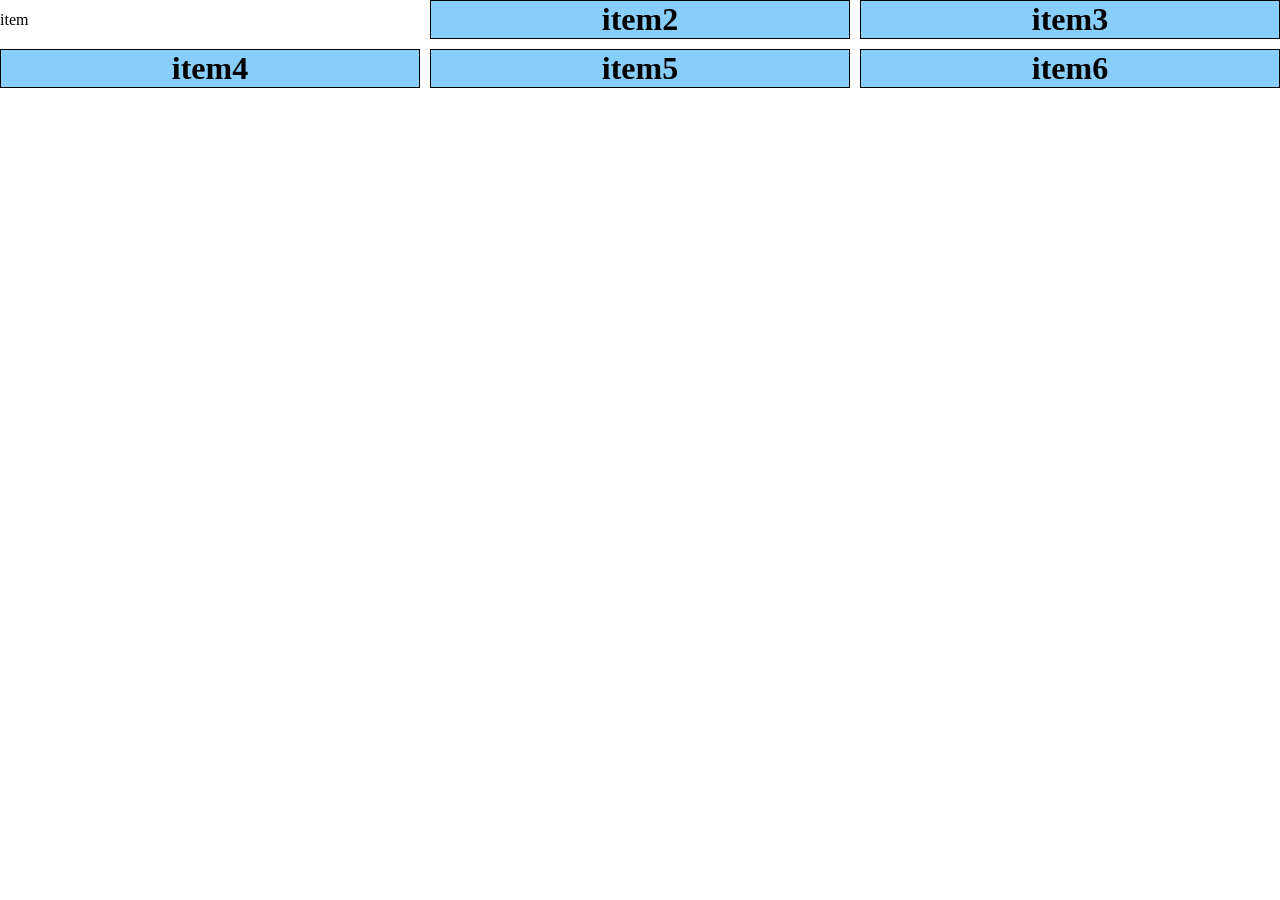
<file: index.html>
<!DOCTYPE html>
<html lang="en">
<head>
    <meta charset="UTF-8">
    <meta http-equiv="X-UA-Compatible" content="IE=edge">
    <meta name="viewport" content="width=device-width, initial-scale=1.0">
    <!-- css -->
    <link rel="stylesheet" href="style.css">
    <title>Grid</title>
</head>
<body>
    <div class="gridpadre">

        <div class="item-">
            <p>item</p>
        </div>

        <div class="item">
            <p>item2</p>
        </div>

        <div class="item">
            <p>item3</p>
        </div>

        <div class="item">
            <p>item4</p>
        </div>

        <div class="item">
            <p>item5</p>
        </div>

        <div class="item">
            <p>item6</p>
        </div>

    </div>














</body>
</html>
</file>
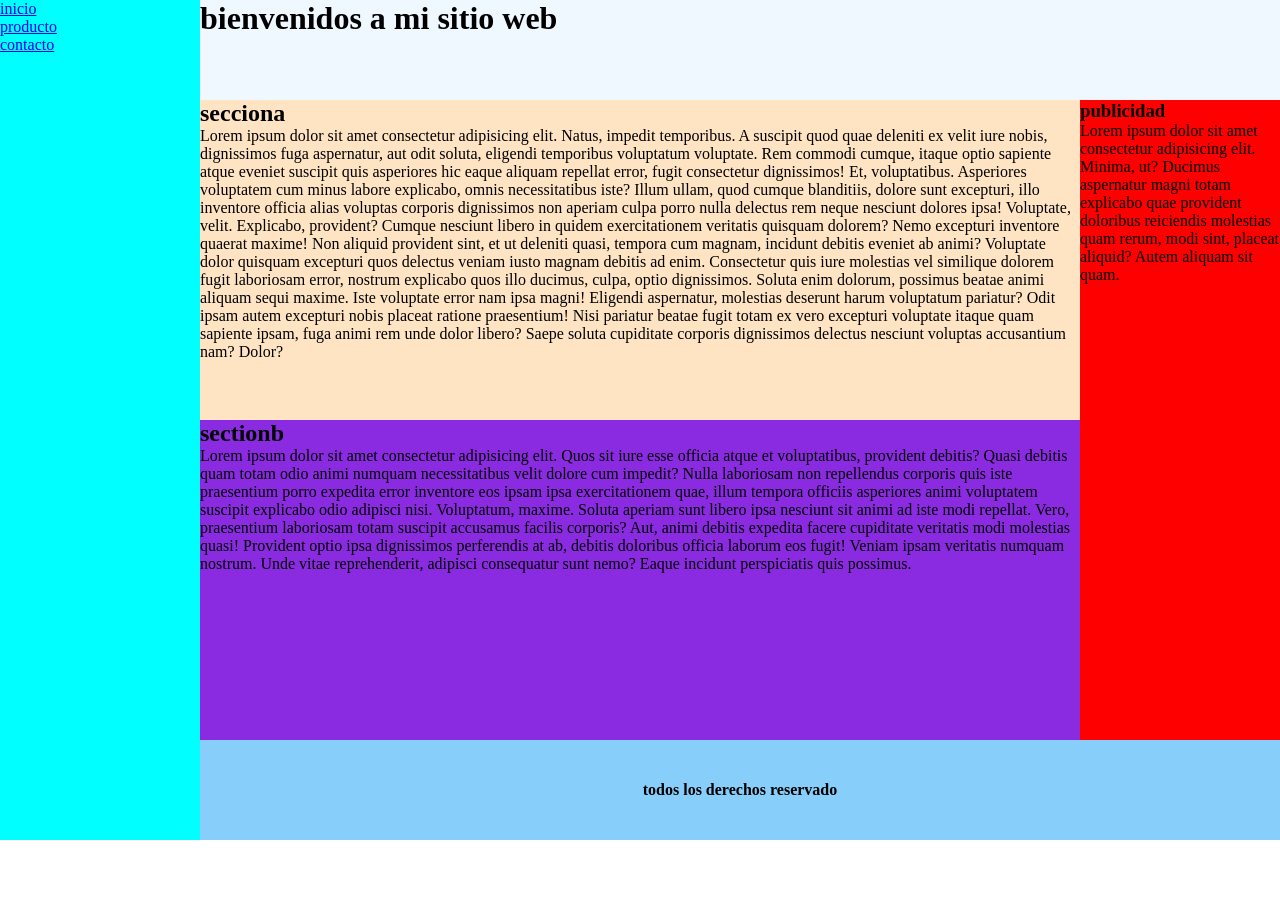
<file: areas.html>
<!DOCTYPE html>
<html lang="en">
<head>
    <meta charset="UTF-8">
    <meta http-equiv="X-UA-Compatible" content="IE=edge">
    <meta name="viewport" content="width=device-width, initial-scale=1.0">
    <!-- css -->
    <link rel="stylesheet" href="style.css">
    <title>grid areas</title>
</head>
<body>
    <div class="contenedor">
        <header>
            <h1>bienvenidos a mi sitio web</h1>
        </header>

        <nav>
            <ul>
                <li><a href="#">inicio</a></li>
                <li><a href="#">producto</a></li>
                <li><a href="#">contacto</a></li>
            </ul>
        </nav>

        <section class="sectiona">
            <h2>
                secciona
            </h2>

            <p>Lorem ipsum dolor sit amet consectetur adipisicing elit. Natus, impedit temporibus. A suscipit quod quae deleniti ex velit iure nobis, dignissimos fuga aspernatur, aut odit soluta, eligendi temporibus voluptatum voluptate.
            Rem commodi cumque, itaque optio sapiente atque eveniet suscipit quis asperiores hic eaque aliquam repellat error, fugit consectetur dignissimos! Et, voluptatibus. Asperiores voluptatem cum minus labore explicabo, omnis necessitatibus iste?
            Illum ullam, quod cumque blanditiis, dolore sunt excepturi, illo inventore officia alias voluptas corporis dignissimos non aperiam culpa porro nulla delectus rem neque nesciunt dolores ipsa! Voluptate, velit. Explicabo, provident?
            Cumque nesciunt libero in quidem exercitationem veritatis quisquam dolorem? Nemo excepturi inventore quaerat maxime! Non aliquid provident sint, et ut deleniti quasi, tempora cum magnam, incidunt debitis eveniet ab animi?
            Voluptate dolor quisquam excepturi quos delectus veniam iusto magnam debitis ad enim. Consectetur quis iure molestias vel similique dolorem fugit laboriosam error, nostrum explicabo quos illo ducimus, culpa, optio dignissimos.
            Soluta enim dolorum, possimus beatae animi aliquam sequi maxime. Iste voluptate error nam ipsa magni! Eligendi aspernatur, molestias deserunt harum voluptatum pariatur? Odit ipsam autem excepturi nobis placeat ratione praesentium!
            Nisi pariatur beatae fugit totam ex vero excepturi voluptate itaque quam sapiente ipsam, fuga animi rem unde dolor libero? Saepe soluta cupiditate corporis dignissimos delectus nesciunt voluptas accusantium nam? Dolor?</p>
        </section>

        <section class="sectionb">
            <h2>sectionb</h2>

            <p>Lorem ipsum dolor sit amet consectetur adipisicing elit. Quos sit iure esse officia atque et voluptatibus, provident debitis? Quasi debitis quam totam odio animi numquam necessitatibus velit dolore cum impedit?
            Nulla laboriosam non repellendus corporis quis iste praesentium porro expedita error inventore eos ipsam ipsa exercitationem quae, illum tempora officiis asperiores animi voluptatem suscipit explicabo odio adipisci nisi. Voluptatum, maxime.
            Soluta aperiam sunt libero ipsa nesciunt sit animi ad iste modi repellat. Vero, praesentium laboriosam totam suscipit accusamus facilis corporis? Aut, animi debitis expedita facere cupiditate veritatis modi molestias quasi!
            Provident optio ipsa dignissimos perferendis at ab, debitis doloribus officia laborum eos fugit! Veniam ipsam veritatis numquam nostrum. Unde vitae reprehenderit, adipisci consequatur sunt nemo? Eaque incidunt perspiciatis quis possimus.</p>
        </section>

        <aside>
            <h3>publicidad</h3>
            <p>Lorem ipsum dolor sit amet consectetur adipisicing elit. Minima, ut? Ducimus aspernatur magni totam explicabo quae provident doloribus reiciendis molestias quam rerum, modi sint, placeat aliquid? Autem aliquam sit quam.</p>
        </aside>

        <footer>
            <h4>todos los derechos reservado</h4>
        </footer>
    </div>






</body>
</html>
</file>
<file: style.css>
* {
    margin: 0%;
    padding: 0%;
}

.item p {
    color: black;
    font-size: 2rem;
    font-weight: bold;
    text-align: center;
}


.item {
    background-color: #87cefa;
    border: 1px black solid;
}

/* aplico las propiedades de grid */

.gridpadre {
    display: grid;

    /* activo el sistema de grillas */


    grid-template-columns: auto auto auto;
    grid-template-rows: auto auto auto;
    /* fr=fraccion */

    column-gap: 10px;
    row-gap: 10px;

    /* justify-items = stard-end-center-stretch */
    /* aling-items = stard-end-center-stretch */
    align-items: center;


    /* pisiciono todos los elementos */

    /* justify-content=start-center-end-stretch */
    /* aling-content=start-end-center-stretch */

    height: 500px;
    align-content: flex-start;


}


/* trabajamos con grid de area */

.contenedor {
    display: grid;
    grid-template-columns: 200px 1fr auto 200px;
    grid-template-rows: 100px 20rem 20rem 100px;
    grid-template-areas: 
    "nav header header header"
    "nav sectiona sectiona aside"
    "nav sectionb sectionb aside"
    "nav footer footer footer";
}


header {
    background-color: aliceblue;
    grid-area: header;
}


nav {
    background-color: aqua;
    grid-area: nav;
}

.sectiona {
    background-color: bisque;
    grid-area: sectiona;
}

.sectionb {
    background-color: blueviolet;
    grid-area: sectionb;
}

aside {
    background-color: red;
    grid-area: aside;
}


footer {
    background-color: #87cefa;
    grid-area: footer;
    display: flex;
    align-items: center;
    justify-content: center;
}
</file>
